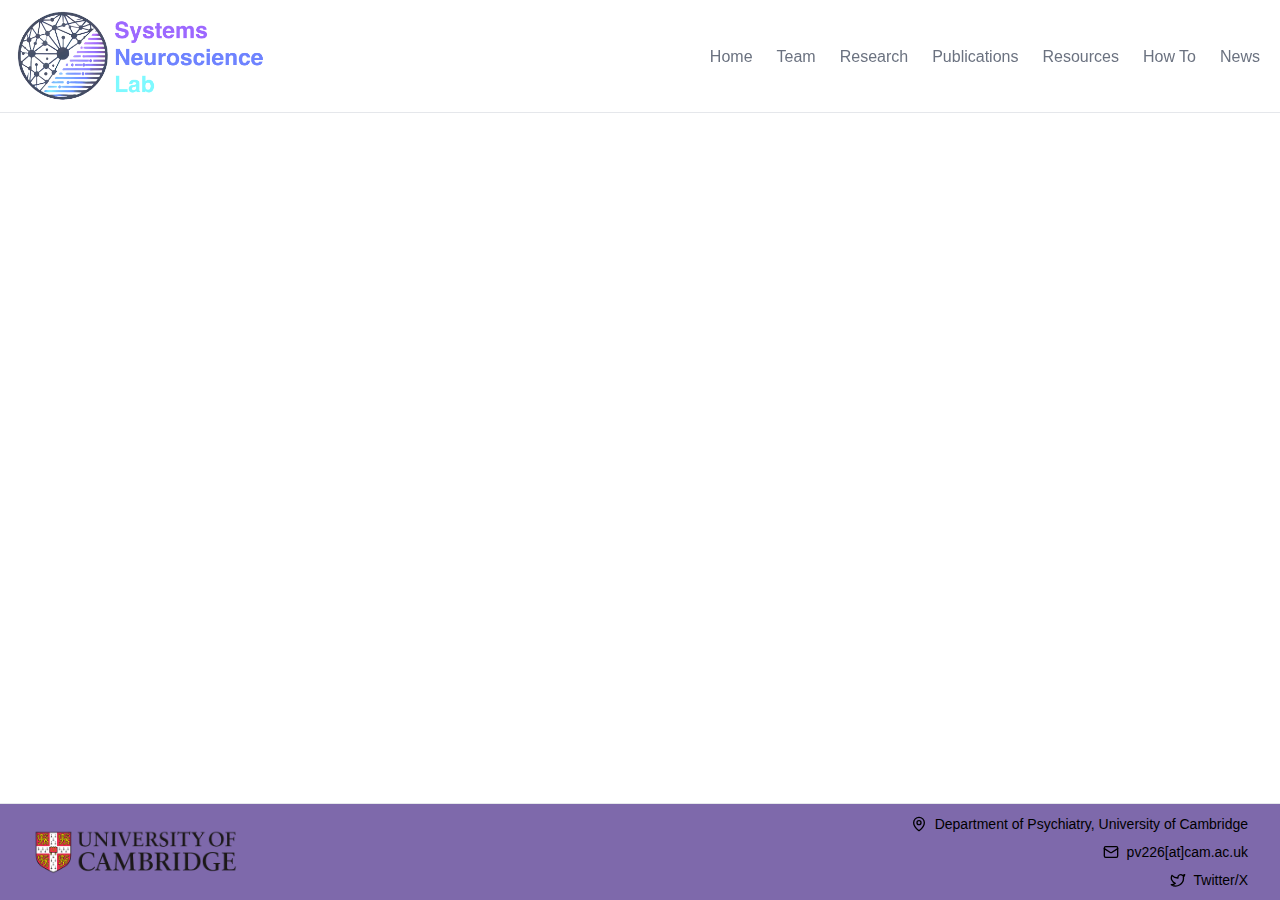
<file: index.html>
<!DOCTYPE html>
<html lang="en">
  <head>
    <meta charset="UTF-8" />
    <meta name="viewport" content="width=device-width, initial-scale=1.0" />
    <title>Systems Neuroscience Lab - University of Cambridge</title>
    <meta name="description" content="We are an interdisciplinary research group at the University of Cambridge, investigating structure-function relationships in the brain in health and disease." />
    <meta name="author" content="Systems Neuroscience Lab" />
    
    <!-- Open Graph / Social Media Meta Tags -->
    <meta property="og:title" content="Systems Neuroscience Lab - University of Cambridge" />
    <meta property="og:description" content="We are an interdisciplinary research group at the University of Cambridge, investigating structure-function relationships in the brain in health and disease." />
    <meta property="og:image" content="/lovable-uploads/b866f816-e532-425a-92c9-a9a96640aab8.png" />
    <meta property="og:type" content="website" />
    <script type="module" crossorigin src="/assets/index-CUlAh0xS.js"></script>
    <link rel="stylesheet" crossorigin href="/assets/index-Clm9TTF5.css">
  </head>

  <body>
    <div id="root"></div>
    <script src="https://cdn.gpteng.co/gptengineer.js" type="module"></script>
  </body>
</html>
</file>
<file: assets/index-Clm9TTF5.css>
*,:before,:after{--tw-border-spacing-x: 0;--tw-border-spacing-y: 0;--tw-translate-x: 0;--tw-translate-y: 0;--tw-rotate: 0;--tw-skew-x: 0;--tw-skew-y: 0;--tw-scale-x: 1;--tw-scale-y: 1;--tw-pan-x: ;--tw-pan-y: ;--tw-pinch-zoom: ;--tw-scroll-snap-strictness: proximity;--tw-gradient-from-position: ;--tw-gradient-via-position: ;--tw-gradient-to-position: ;--tw-ordinal: ;--tw-slashed-zero: ;--tw-numeric-figure: ;--tw-numeric-spacing: ;--tw-numeric-fraction: ;--tw-ring-inset: ;--tw-ring-offset-width: 0px;--tw-ring-offset-color: #fff;--tw-ring-color: rgb(59 130 246 / .5);--tw-ring-offset-shadow: 0 0 #0000;--tw-ring-shadow: 0 0 #0000;--tw-shadow: 0 0 #0000;--tw-shadow-colored: 0 0 #0000;--tw-blur: ;--tw-brightness: ;--tw-contrast: ;--tw-grayscale: ;--tw-hue-rotate: ;--tw-invert: ;--tw-saturate: ;--tw-sepia: ;--tw-drop-shadow: ;--tw-backdrop-blur: ;--tw-backdrop-brightness: ;--tw-backdrop-contrast: ;--tw-backdrop-grayscale: ;--tw-backdrop-hue-rotate: ;--tw-backdrop-invert: ;--tw-backdrop-opacity: ;--tw-backdrop-saturate: ;--tw-backdrop-sepia: ;--tw-contain-size: ;--tw-contain-layout: ;--tw-contain-paint: ;--tw-contain-style: }::backdrop{--tw-border-spacing-x: 0;--tw-border-spacing-y: 0;--tw-translate-x: 0;--tw-translate-y: 0;--tw-rotate: 0;--tw-skew-x: 0;--tw-skew-y: 0;--tw-scale-x: 1;--tw-scale-y: 1;--tw-pan-x: ;--tw-pan-y: ;--tw-pinch-zoom: ;--tw-scroll-snap-strictness: proximity;--tw-gradient-from-position: ;--tw-gradient-via-position: ;--tw-gradient-to-position: ;--tw-ordinal: ;--tw-slashed-zero: ;--tw-numeric-figure: ;--tw-numeric-spacing: ;--tw-numeric-fraction: ;--tw-ring-inset: ;--tw-ring-offset-width: 0px;--tw-ring-offset-color: #fff;--tw-ring-color: rgb(59 130 246 / .5);--tw-ring-offset-shadow: 0 0 #0000;--tw-ring-shadow: 0 0 #0000;--tw-shadow: 0 0 #0000;--tw-shadow-colored: 0 0 #0000;--tw-blur: ;--tw-brightness: ;--tw-contrast: ;--tw-grayscale: ;--tw-hue-rotate: ;--tw-invert: ;--tw-saturate: ;--tw-sepia: ;--tw-drop-shadow: ;--tw-backdrop-blur: ;--tw-backdrop-brightness: ;--tw-backdrop-contrast: ;--tw-backdrop-grayscale: ;--tw-backdrop-hue-rotate: ;--tw-backdrop-invert: ;--tw-backdrop-opacity: ;--tw-backdrop-saturate: ;--tw-backdrop-sepia: ;--tw-contain-size: ;--tw-contain-layout: ;--tw-contain-paint: ;--tw-contain-style: }*,:before,:after{box-sizing:border-box;border-width:0;border-style:solid;border-color:#e5e7eb}:before,:after{--tw-content: ""}html,:host{line-height:1.5;-webkit-text-size-adjust:100%;-moz-tab-size:4;-o-tab-size:4;tab-size:4;font-family:Inter,sans-serif;font-feature-settings:normal;font-variation-settings:normal;-webkit-tap-highlight-color:transparent}body{margin:0;line-height:inherit}hr{height:0;color:inherit;border-top-width:1px}abbr:where([title]){-webkit-text-decoration:underline dotted;text-decoration:underline dotted}h1,h2,h3,h4,h5,h6{font-size:inherit;font-weight:inherit}a{color:inherit;text-decoration:inherit}b,strong{font-weight:bolder}code,kbd,samp,pre{font-family:ui-monospace,SFMono-Regular,Menlo,Monaco,Consolas,Liberation Mono,Courier New,monospace;font-feature-settings:normal;font-variation-settings:normal;font-size:1em}small{font-size:80%}sub,sup{font-size:75%;line-height:0;position:relative;vertical-align:baseline}sub{bottom:-.25em}sup{top:-.5em}table{text-indent:0;border-color:inherit;border-collapse:collapse}button,input,optgroup,select,textarea{font-family:inherit;font-feature-settings:inherit;font-variation-settings:inherit;font-size:100%;font-weight:inherit;line-height:inherit;letter-spacing:inherit;color:inherit;margin:0;padding:0}button,select{text-transform:none}button,input:where([type=button]),input:where([type=reset]),input:where([type=submit]){-webkit-appearance:button;background-color:transparent;background-image:none}:-moz-focusring{outline:auto}:-moz-ui-invalid{box-shadow:none}progress{vertical-align:baseline}::-webkit-inner-spin-button,::-webkit-outer-spin-button{height:auto}[type=search]{-webkit-appearance:textfield;outline-offset:-2px}::-webkit-search-decoration{-webkit-appearance:none}::-webkit-file-upload-button{-webkit-appearance:button;font:inherit}summary{display:list-item}blockquote,dl,dd,h1,h2,h3,h4,h5,h6,hr,figure,p,pre{margin:0}fieldset{margin:0;padding:0}legend{padding:0}ol,ul,menu{list-style:none;margin:0;padding:0}dialog{padding:0}textarea{resize:vertical}input::-moz-placeholder,textarea::-moz-placeholder{opacity:1;color:#9ca3af}input::placeholder,textarea::placeholder{opacity:1;color:#9ca3af}button,[role=button]{cursor:pointer}:disabled{cursor:default}img,svg,video,canvas,audio,iframe,embed,object{display:block;vertical-align:middle}img,video{max-width:100%;height:auto}[hidden]:where(:not([hidden=until-found])){display:none}:root{--background: 0 0% 100%;--foreground: 222.2 84% 4.9%;--card: 0 0% 100%;--card-foreground: 222.2 84% 4.9%;--popover: 0 0% 100%;--popover-foreground: 222.2 84% 4.9%;--primary: 222.2 47.4% 11.2%;--primary-foreground: 210 40% 98%;--secondary: 210 40% 96.1%;--secondary-foreground: 222.2 47.4% 11.2%;--muted: 210 40% 96.1%;--muted-foreground: 215.4 16.3% 46.9%;--accent: 210 40% 96.1%;--accent-foreground: 222.2 47.4% 11.2%;--destructive: 0 84.2% 60.2%;--destructive-foreground: 210 40% 98%;--border: 214.3 31.8% 91.4%;--input: 214.3 31.8% 91.4%;--ring: 222.2 84% 4.9%;--radius: .5rem;--sidebar-background: 0 0% 98%;--sidebar-foreground: 240 5.3% 26.1%;--sidebar-primary: 240 5.9% 10%;--sidebar-primary-foreground: 0 0% 98%;--sidebar-accent: 240 4.8% 95.9%;--sidebar-accent-foreground: 240 5.9% 10%;--sidebar-border: 220 13% 91%;--sidebar-ring: 217.2 91.2% 59.8%}.dark{--background: 222.2 84% 4.9%;--foreground: 210 40% 98%;--card: 222.2 84% 4.9%;--card-foreground: 210 40% 98%;--popover: 222.2 84% 4.9%;--popover-foreground: 210 40% 98%;--primary: 210 40% 98%;--primary-foreground: 222.2 47.4% 11.2%;--secondary: 217.2 32.6% 17.5%;--secondary-foreground: 210 40% 98%;--muted: 217.2 32.6% 17.5%;--muted-foreground: 215 20.2% 65.1%;--accent: 217.2 32.6% 17.5%;--accent-foreground: 210 40% 98%;--destructive: 0 62.8% 30.6%;--destructive-foreground: 210 40% 98%;--border: 217.2 32.6% 17.5%;--input: 217.2 32.6% 17.5%;--ring: 212.7 26.8% 83.9%;--sidebar-background: 240 5.9% 10%;--sidebar-foreground: 240 4.8% 95.9%;--sidebar-primary: 224.3 76.3% 48%;--sidebar-primary-foreground: 0 0% 100%;--sidebar-accent: 240 3.7% 15.9%;--sidebar-accent-foreground: 240 4.8% 95.9%;--sidebar-border: 240 3.7% 15.9%;--sidebar-ring: 217.2 91.2% 59.8%}*{border-color:hsl(var(--border))}body{background-color:hsl(var(--background));color:hsl(var(--foreground))}.container{width:100%;margin-right:auto;margin-left:auto;padding-right:2rem;padding-left:2rem}@media (min-width: 1400px){.container{max-width:1400px}}.sr-only{position:absolute;width:1px;height:1px;padding:0;margin:-1px;overflow:hidden;clip:rect(0,0,0,0);white-space:nowrap;border-width:0}.pointer-events-none{pointer-events:none}.pointer-events-auto{pointer-events:auto}.visible{visibility:visible}.invisible{visibility:hidden}.fixed{position:fixed}.absolute{position:absolute}.relative{position:relative}.sticky{position:sticky}.inset-0{top:0;right:0;bottom:0;left:0}.inset-x-0{left:0;right:0}.inset-y-0{top:0;bottom:0}.-bottom-12{bottom:-3rem}.-left-12{left:-3rem}.-right-12{right:-3rem}.-top-12{top:-3rem}.bottom-0{bottom:0}.left-0{left:0}.left-1{left:.25rem}.left-1\/2{left:50%}.left-2{left:.5rem}.left-\[50\%\]{left:50%}.right-0{right:0}.right-1{right:.25rem}.right-2{right:.5rem}.right-3{right:.75rem}.right-4{right:1rem}.top-0{top:0}.top-1\.5{top:.375rem}.top-1\/2{top:50%}.top-2{top:.5rem}.top-3\.5{top:.875rem}.top-4{top:1rem}.top-\[1px\]{top:1px}.top-\[50\%\]{top:50%}.top-\[60\%\]{top:60%}.top-full{top:100%}.z-10{z-index:10}.z-20{z-index:20}.z-50{z-index:50}.z-\[100\]{z-index:100}.z-\[1\]{z-index:1}.-mx-1{margin-left:-.25rem;margin-right:-.25rem}.mx-2{margin-left:.5rem;margin-right:.5rem}.mx-3\.5{margin-left:.875rem;margin-right:.875rem}.mx-auto{margin-left:auto;margin-right:auto}.my-0\.5{margin-top:.125rem;margin-bottom:.125rem}.my-1{margin-top:.25rem;margin-bottom:.25rem}.-ml-4{margin-left:-1rem}.-mt-4{margin-top:-1rem}.mb-1{margin-bottom:.25rem}.mb-12{margin-bottom:3rem}.mb-2{margin-bottom:.5rem}.mb-4{margin-bottom:1rem}.mb-6{margin-bottom:1.5rem}.mb-8{margin-bottom:2rem}.ml-1{margin-left:.25rem}.ml-4{margin-left:1rem}.ml-5{margin-left:1.25rem}.ml-6{margin-left:1.5rem}.ml-auto{margin-left:auto}.mr-2{margin-right:.5rem}.mt-1\.5{margin-top:.375rem}.mt-12{margin-top:3rem}.mt-16{margin-top:4rem}.mt-2{margin-top:.5rem}.mt-24{margin-top:6rem}.mt-4{margin-top:1rem}.mt-6{margin-top:1.5rem}.mt-8{margin-top:2rem}.mt-auto{margin-top:auto}.block{display:block}.flex{display:flex}.inline-flex{display:inline-flex}.table{display:table}.grid{display:grid}.hidden{display:none}.aspect-square{aspect-ratio:1 / 1}.aspect-video{aspect-ratio:16 / 9}.size-4{width:1rem;height:1rem}.h-1\.5{height:.375rem}.h-10{height:2.5rem}.h-11{height:2.75rem}.h-12{height:3rem}.h-16{height:4rem}.h-2{height:.5rem}.h-2\.5{height:.625rem}.h-24{height:6rem}.h-3{height:.75rem}.h-3\.5{height:.875rem}.h-32{height:8rem}.h-4{height:1rem}.h-5{height:1.25rem}.h-6{height:1.5rem}.h-7{height:1.75rem}.h-8{height:2rem}.h-9{height:2.25rem}.h-\[180px\]{height:180px}.h-\[1px\]{height:1px}.h-\[400px\]{height:400px}.h-\[75vh\]{height:75vh}.h-\[var\(--radix-navigation-menu-viewport-height\)\]{height:var(--radix-navigation-menu-viewport-height)}.h-\[var\(--radix-select-trigger-height\)\]{height:var(--radix-select-trigger-height)}.h-auto{height:auto}.h-full{height:100%}.h-px{height:1px}.h-svh{height:100svh}.max-h-96{max-height:24rem}.max-h-\[300px\]{max-height:300px}.max-h-\[75vh\]{max-height:75vh}.max-h-\[90vh\]{max-height:90vh}.max-h-screen{max-height:100vh}.min-h-0{min-height:0px}.min-h-\[80px\]{min-height:80px}.min-h-screen{min-height:100vh}.min-h-svh{min-height:100svh}.w-0{width:0px}.w-1{width:.25rem}.w-10{width:2.5rem}.w-11{width:2.75rem}.w-2{width:.5rem}.w-2\.5{width:.625rem}.w-24{width:6rem}.w-3{width:.75rem}.w-3\.5{width:.875rem}.w-3\/4{width:75%}.w-32{width:8rem}.w-4{width:1rem}.w-5{width:1.25rem}.w-6{width:1.5rem}.w-64{width:16rem}.w-7{width:1.75rem}.w-72{width:18rem}.w-8{width:2rem}.w-9{width:2.25rem}.w-\[--sidebar-width\]{width:var(--sidebar-width)}.w-\[100px\]{width:100px}.w-\[180px\]{width:180px}.w-\[1px\]{width:1px}.w-auto{width:auto}.w-full{width:100%}.w-max{width:-moz-max-content;width:max-content}.w-px{width:1px}.min-w-0{min-width:0px}.min-w-5{min-width:1.25rem}.min-w-\[12rem\]{min-width:12rem}.min-w-\[8rem\]{min-width:8rem}.min-w-\[var\(--radix-select-trigger-width\)\]{min-width:var(--radix-select-trigger-width)}.max-w-2xl{max-width:42rem}.max-w-7xl{max-width:80rem}.max-w-\[--skeleton-width\]{max-width:var(--skeleton-width)}.max-w-\[250px\]{max-width:250px}.max-w-lg{max-width:32rem}.max-w-max{max-width:-moz-max-content;max-width:max-content}.flex-1{flex:1 1 0%}.flex-shrink-0,.shrink-0{flex-shrink:0}.flex-grow,.grow{flex-grow:1}.grow-0{flex-grow:0}.basis-full{flex-basis:100%}.caption-bottom{caption-side:bottom}.border-collapse{border-collapse:collapse}.-translate-x-1\/2{--tw-translate-x: -50%;transform:translate(var(--tw-translate-x),var(--tw-translate-y)) rotate(var(--tw-rotate)) skew(var(--tw-skew-x)) skewY(var(--tw-skew-y)) scaleX(var(--tw-scale-x)) scaleY(var(--tw-scale-y))}.-translate-x-px{--tw-translate-x: -1px;transform:translate(var(--tw-translate-x),var(--tw-translate-y)) rotate(var(--tw-rotate)) skew(var(--tw-skew-x)) skewY(var(--tw-skew-y)) scaleX(var(--tw-scale-x)) scaleY(var(--tw-scale-y))}.-translate-y-1\/2{--tw-translate-y: -50%;transform:translate(var(--tw-translate-x),var(--tw-translate-y)) rotate(var(--tw-rotate)) skew(var(--tw-skew-x)) skewY(var(--tw-skew-y)) scaleX(var(--tw-scale-x)) scaleY(var(--tw-scale-y))}.-translate-y-8{--tw-translate-y: -2rem;transform:translate(var(--tw-translate-x),var(--tw-translate-y)) rotate(var(--tw-rotate)) skew(var(--tw-skew-x)) skewY(var(--tw-skew-y)) scaleX(var(--tw-scale-x)) scaleY(var(--tw-scale-y))}.translate-x-\[-50\%\]{--tw-translate-x: -50%;transform:translate(var(--tw-translate-x),var(--tw-translate-y)) rotate(var(--tw-rotate)) skew(var(--tw-skew-x)) skewY(var(--tw-skew-y)) scaleX(var(--tw-scale-x)) scaleY(var(--tw-scale-y))}.translate-x-px{--tw-translate-x: 1px;transform:translate(var(--tw-translate-x),var(--tw-translate-y)) rotate(var(--tw-rotate)) skew(var(--tw-skew-x)) skewY(var(--tw-skew-y)) scaleX(var(--tw-scale-x)) scaleY(var(--tw-scale-y))}.translate-y-\[-50\%\]{--tw-translate-y: -50%;transform:translate(var(--tw-translate-x),var(--tw-translate-y)) rotate(var(--tw-rotate)) skew(var(--tw-skew-x)) skewY(var(--tw-skew-y)) scaleX(var(--tw-scale-x)) scaleY(var(--tw-scale-y))}.rotate-45{--tw-rotate: 45deg;transform:translate(var(--tw-translate-x),var(--tw-translate-y)) rotate(var(--tw-rotate)) skew(var(--tw-skew-x)) skewY(var(--tw-skew-y)) scaleX(var(--tw-scale-x)) scaleY(var(--tw-scale-y))}.rotate-90{--tw-rotate: 90deg;transform:translate(var(--tw-translate-x),var(--tw-translate-y)) rotate(var(--tw-rotate)) skew(var(--tw-skew-x)) skewY(var(--tw-skew-y)) scaleX(var(--tw-scale-x)) scaleY(var(--tw-scale-y))}.scale-105{--tw-scale-x: 1.05;--tw-scale-y: 1.05;transform:translate(var(--tw-translate-x),var(--tw-translate-y)) rotate(var(--tw-rotate)) skew(var(--tw-skew-x)) skewY(var(--tw-skew-y)) scaleX(var(--tw-scale-x)) scaleY(var(--tw-scale-y))}.scale-\[1\.45\]{--tw-scale-x: 1.45;--tw-scale-y: 1.45;transform:translate(var(--tw-translate-x),var(--tw-translate-y)) rotate(var(--tw-rotate)) skew(var(--tw-skew-x)) skewY(var(--tw-skew-y)) scaleX(var(--tw-scale-x)) scaleY(var(--tw-scale-y))}.scale-\[1\.6\]{--tw-scale-x: 1.6;--tw-scale-y: 1.6;transform:translate(var(--tw-translate-x),var(--tw-translate-y)) rotate(var(--tw-rotate)) skew(var(--tw-skew-x)) skewY(var(--tw-skew-y)) scaleX(var(--tw-scale-x)) scaleY(var(--tw-scale-y))}.transform{transform:translate(var(--tw-translate-x),var(--tw-translate-y)) rotate(var(--tw-rotate)) skew(var(--tw-skew-x)) skewY(var(--tw-skew-y)) scaleX(var(--tw-scale-x)) scaleY(var(--tw-scale-y))}@keyframes pulse{50%{opacity:.5}}.animate-pulse{animation:pulse 2s cubic-bezier(.4,0,.6,1) infinite}.cursor-default{cursor:default}.cursor-pointer{cursor:pointer}.touch-none{touch-action:none}.select-none{-webkit-user-select:none;-moz-user-select:none;user-select:none}.list-inside{list-style-position:inside}.list-disc{list-style-type:disc}.list-none{list-style-type:none}.grid-cols-1{grid-template-columns:repeat(1,minmax(0,1fr))}.flex-row{flex-direction:row}.flex-col{flex-direction:column}.flex-col-reverse{flex-direction:column-reverse}.flex-wrap{flex-wrap:wrap}.items-start{align-items:flex-start}.items-end{align-items:flex-end}.items-center{align-items:center}.items-stretch{align-items:stretch}.justify-end{justify-content:flex-end}.justify-center{justify-content:center}.justify-between{justify-content:space-between}.gap-1{gap:.25rem}.gap-1\.5{gap:.375rem}.gap-12{gap:3rem}.gap-2{gap:.5rem}.gap-4{gap:1rem}.gap-8{gap:2rem}.space-x-1>:not([hidden])~:not([hidden]){--tw-space-x-reverse: 0;margin-right:calc(.25rem * var(--tw-space-x-reverse));margin-left:calc(.25rem * calc(1 - var(--tw-space-x-reverse)))}.space-x-4>:not([hidden])~:not([hidden]){--tw-space-x-reverse: 0;margin-right:calc(1rem * var(--tw-space-x-reverse));margin-left:calc(1rem * calc(1 - var(--tw-space-x-reverse)))}.space-y-1>:not([hidden])~:not([hidden]){--tw-space-y-reverse: 0;margin-top:calc(.25rem * calc(1 - var(--tw-space-y-reverse)));margin-bottom:calc(.25rem * var(--tw-space-y-reverse))}.space-y-1\.5>:not([hidden])~:not([hidden]){--tw-space-y-reverse: 0;margin-top:calc(.375rem * calc(1 - var(--tw-space-y-reverse)));margin-bottom:calc(.375rem * var(--tw-space-y-reverse))}.space-y-12>:not([hidden])~:not([hidden]){--tw-space-y-reverse: 0;margin-top:calc(3rem * calc(1 - var(--tw-space-y-reverse)));margin-bottom:calc(3rem * var(--tw-space-y-reverse))}.space-y-2>:not([hidden])~:not([hidden]){--tw-space-y-reverse: 0;margin-top:calc(.5rem * calc(1 - var(--tw-space-y-reverse)));margin-bottom:calc(.5rem * var(--tw-space-y-reverse))}.space-y-4>:not([hidden])~:not([hidden]){--tw-space-y-reverse: 0;margin-top:calc(1rem * calc(1 - var(--tw-space-y-reverse)));margin-bottom:calc(1rem * var(--tw-space-y-reverse))}.space-y-6>:not([hidden])~:not([hidden]){--tw-space-y-reverse: 0;margin-top:calc(1.5rem * calc(1 - var(--tw-space-y-reverse)));margin-bottom:calc(1.5rem * var(--tw-space-y-reverse))}.overflow-auto{overflow:auto}.overflow-hidden{overflow:hidden}.overflow-y-auto{overflow-y:auto}.overflow-x-hidden{overflow-x:hidden}.whitespace-nowrap{white-space:nowrap}.whitespace-pre-wrap{white-space:pre-wrap}.break-words{overflow-wrap:break-word}.rounded-\[2px\]{border-radius:2px}.rounded-\[inherit\]{border-radius:inherit}.rounded-full{border-radius:9999px}.rounded-lg{border-radius:.5rem}.rounded-md{border-radius:.375rem}.rounded-sm{border-radius:.125rem}.rounded-t-\[10px\]{border-top-left-radius:10px;border-top-right-radius:10px}.rounded-tl-sm{border-top-left-radius:.125rem}.border{border-width:1px}.border-2{border-width:2px}.border-\[1\.5px\]{border-width:1.5px}.border-y{border-top-width:1px;border-bottom-width:1px}.border-b{border-bottom-width:1px}.border-b-2{border-bottom-width:2px}.border-l{border-left-width:1px}.border-r{border-right-width:1px}.border-t{border-top-width:1px}.border-dashed{border-style:dashed}.border-\[--color-border\]{border-color:var(--color-border)}.border-border\/50{border-color:hsl(var(--border) / .5)}.border-gray-200{--tw-border-opacity: 1;border-color:rgb(229 231 235 / var(--tw-border-opacity))}.border-gray-200\/50{border-color:#e5e7eb80}.border-input{border-color:hsl(var(--input))}.border-primary{--tw-border-opacity: 1;border-color:rgb(138 111 230 / var(--tw-border-opacity))}.border-transparent{border-color:transparent}.border-l-transparent{border-left-color:transparent}.border-t-transparent{border-top-color:transparent}.bg-\[\#7E69AB\]{--tw-bg-opacity: 1;background-color:rgb(126 105 171 / var(--tw-bg-opacity))}.bg-\[--color-bg\]{background-color:var(--color-bg)}.bg-accent{--tw-bg-opacity: 1;background-color:rgb(0 255 255 / var(--tw-bg-opacity))}.bg-background{background-color:hsl(var(--background))}.bg-black\/80{background-color:#000c}.bg-border{background-color:hsl(var(--border))}.bg-foreground{background-color:hsl(var(--foreground))}.bg-primary{--tw-bg-opacity: 1;background-color:rgb(138 111 230 / var(--tw-bg-opacity))}.bg-primary\/10{background-color:#8a6fe61a}.bg-secondary{--tw-bg-opacity: 1;background-color:rgb(65 105 225 / var(--tw-bg-opacity))}.bg-transparent{background-color:transparent}.bg-white{--tw-bg-opacity: 1;background-color:rgb(255 255 255 / var(--tw-bg-opacity))}.bg-white\/95{background-color:#fffffff2}.fill-current{fill:currentColor}.object-contain{-o-object-fit:contain;object-fit:contain}.object-cover{-o-object-fit:cover;object-fit:cover}.object-top{-o-object-position:top;object-position:top}.p-0{padding:0}.p-1{padding:.25rem}.p-2{padding:.5rem}.p-3{padding:.75rem}.p-4{padding:1rem}.p-6{padding:1.5rem}.p-\[1px\]{padding:1px}.px-1{padding-left:.25rem;padding-right:.25rem}.px-2{padding-left:.5rem;padding-right:.5rem}.px-2\.5{padding-left:.625rem;padding-right:.625rem}.px-3{padding-left:.75rem;padding-right:.75rem}.px-4{padding-left:1rem;padding-right:1rem}.px-5{padding-left:1.25rem;padding-right:1.25rem}.px-8{padding-left:2rem;padding-right:2rem}.py-0\.5{padding-top:.125rem;padding-bottom:.125rem}.py-1{padding-top:.25rem;padding-bottom:.25rem}.py-1\.5{padding-top:.375rem;padding-bottom:.375rem}.py-12{padding-top:3rem;padding-bottom:3rem}.py-2{padding-top:.5rem;padding-bottom:.5rem}.py-3{padding-top:.75rem;padding-bottom:.75rem}.py-4{padding-top:1rem;padding-bottom:1rem}.py-6{padding-top:1.5rem;padding-bottom:1.5rem}.pb-3{padding-bottom:.75rem}.pb-4{padding-bottom:1rem}.pb-6{padding-bottom:1.5rem}.pl-2\.5{padding-left:.625rem}.pl-4{padding-left:1rem}.pl-6{padding-left:1.5rem}.pl-8{padding-left:2rem}.pr-2{padding-right:.5rem}.pr-2\.5{padding-right:.625rem}.pr-4{padding-right:1rem}.pr-8{padding-right:2rem}.pt-0{padding-top:0}.pt-1{padding-top:.25rem}.pt-10{padding-top:2.5rem}.pt-3{padding-top:.75rem}.pt-4{padding-top:1rem}.text-left{text-align:left}.text-center{text-align:center}.text-justify{text-align:justify}.align-middle{vertical-align:middle}.font-mono{font-family:ui-monospace,SFMono-Regular,Menlo,Monaco,Consolas,Liberation Mono,Courier New,monospace}.text-2xl{font-size:1.5rem;line-height:2rem}.text-\[0\.8rem\]{font-size:.8rem}.text-base{font-size:1rem;line-height:1.5rem}.text-lg{font-size:1.125rem;line-height:1.75rem}.text-sm{font-size:.875rem;line-height:1.25rem}.text-xl{font-size:1.25rem;line-height:1.75rem}.text-xs{font-size:.75rem;line-height:1rem}.font-bold{font-weight:700}.font-medium{font-weight:500}.font-normal{font-weight:400}.font-semibold{font-weight:600}.italic{font-style:italic}.tabular-nums{--tw-numeric-spacing: tabular-nums;font-variant-numeric:var(--tw-ordinal) var(--tw-slashed-zero) var(--tw-numeric-figure) var(--tw-numeric-spacing) var(--tw-numeric-fraction)}.leading-none{line-height:1}.tracking-tight{letter-spacing:-.025em}.tracking-widest{letter-spacing:.1em}.text-black{--tw-text-opacity: 1;color:rgb(0 0 0 / var(--tw-text-opacity))}.text-current{color:currentColor}.text-foreground{color:hsl(var(--foreground))}.text-foreground\/50{color:hsl(var(--foreground) / .5)}.text-gray-400{--tw-text-opacity: 1;color:rgb(156 163 175 / var(--tw-text-opacity))}.text-gray-500{--tw-text-opacity: 1;color:rgb(107 114 128 / var(--tw-text-opacity))}.text-gray-600{--tw-text-opacity: 1;color:rgb(75 85 99 / var(--tw-text-opacity))}.text-gray-700{--tw-text-opacity: 1;color:rgb(55 65 81 / var(--tw-text-opacity))}.text-gray-800{--tw-text-opacity: 1;color:rgb(31 41 55 / var(--tw-text-opacity))}.text-gray-900{--tw-text-opacity: 1;color:rgb(17 24 39 / var(--tw-text-opacity))}.text-primary{--tw-text-opacity: 1;color:rgb(138 111 230 / var(--tw-text-opacity))}.underline{text-decoration-line:underline}.underline-offset-4{text-underline-offset:4px}.opacity-0{opacity:0}.opacity-50{opacity:.5}.opacity-60{opacity:.6}.opacity-70{opacity:.7}.opacity-90{opacity:.9}.shadow-\[0_0_0_1px_hsl\(var\(--sidebar-border\)\)\]{--tw-shadow: 0 0 0 1px hsl(var(--sidebar-border));--tw-shadow-colored: 0 0 0 1px var(--tw-shadow-color);box-shadow:var(--tw-ring-offset-shadow, 0 0 #0000),var(--tw-ring-shadow, 0 0 #0000),var(--tw-shadow)}.shadow-lg{--tw-shadow: 0 10px 15px -3px rgb(0 0 0 / .1), 0 4px 6px -4px rgb(0 0 0 / .1);--tw-shadow-colored: 0 10px 15px -3px var(--tw-shadow-color), 0 4px 6px -4px var(--tw-shadow-color);box-shadow:var(--tw-ring-offset-shadow, 0 0 #0000),var(--tw-ring-shadow, 0 0 #0000),var(--tw-shadow)}.shadow-md{--tw-shadow: 0 4px 6px -1px rgb(0 0 0 / .1), 0 2px 4px -2px rgb(0 0 0 / .1);--tw-shadow-colored: 0 4px 6px -1px var(--tw-shadow-color), 0 2px 4px -2px var(--tw-shadow-color);box-shadow:var(--tw-ring-offset-shadow, 0 0 #0000),var(--tw-ring-shadow, 0 0 #0000),var(--tw-shadow)}.shadow-none{--tw-shadow: 0 0 #0000;--tw-shadow-colored: 0 0 #0000;box-shadow:var(--tw-ring-offset-shadow, 0 0 #0000),var(--tw-ring-shadow, 0 0 #0000),var(--tw-shadow)}.shadow-sm{--tw-shadow: 0 1px 2px 0 rgb(0 0 0 / .05);--tw-shadow-colored: 0 1px 2px 0 var(--tw-shadow-color);box-shadow:var(--tw-ring-offset-shadow, 0 0 #0000),var(--tw-ring-shadow, 0 0 #0000),var(--tw-shadow)}.shadow-xl{--tw-shadow: 0 20px 25px -5px rgb(0 0 0 / .1), 0 8px 10px -6px rgb(0 0 0 / .1);--tw-shadow-colored: 0 20px 25px -5px var(--tw-shadow-color), 0 8px 10px -6px var(--tw-shadow-color);box-shadow:var(--tw-ring-offset-shadow, 0 0 #0000),var(--tw-ring-shadow, 0 0 #0000),var(--tw-shadow)}.outline-none{outline:2px solid transparent;outline-offset:2px}.outline{outline-style:solid}.ring-0{--tw-ring-offset-shadow: var(--tw-ring-inset) 0 0 0 var(--tw-ring-offset-width) var(--tw-ring-offset-color);--tw-ring-shadow: var(--tw-ring-inset) 0 0 0 calc(0px + var(--tw-ring-offset-width)) var(--tw-ring-color);box-shadow:var(--tw-ring-offset-shadow),var(--tw-ring-shadow),var(--tw-shadow, 0 0 #0000)}.ring-2{--tw-ring-offset-shadow: var(--tw-ring-inset) 0 0 0 var(--tw-ring-offset-width) var(--tw-ring-offset-color);--tw-ring-shadow: var(--tw-ring-inset) 0 0 0 calc(2px + var(--tw-ring-offset-width)) var(--tw-ring-color);box-shadow:var(--tw-ring-offset-shadow),var(--tw-ring-shadow),var(--tw-shadow, 0 0 #0000)}.ring-ring{--tw-ring-color: hsl(var(--ring))}.ring-offset-background{--tw-ring-offset-color: hsl(var(--background))}.filter{filter:var(--tw-blur) var(--tw-brightness) var(--tw-contrast) var(--tw-grayscale) var(--tw-hue-rotate) var(--tw-invert) var(--tw-saturate) var(--tw-sepia) var(--tw-drop-shadow)}.backdrop-blur-sm{--tw-backdrop-blur: blur(4px);-webkit-backdrop-filter:var(--tw-backdrop-blur) var(--tw-backdrop-brightness) var(--tw-backdrop-contrast) var(--tw-backdrop-grayscale) var(--tw-backdrop-hue-rotate) var(--tw-backdrop-invert) var(--tw-backdrop-opacity) var(--tw-backdrop-saturate) var(--tw-backdrop-sepia);backdrop-filter:var(--tw-backdrop-blur) var(--tw-backdrop-brightness) var(--tw-backdrop-contrast) var(--tw-backdrop-grayscale) var(--tw-backdrop-hue-rotate) var(--tw-backdrop-invert) var(--tw-backdrop-opacity) var(--tw-backdrop-saturate) var(--tw-backdrop-sepia)}.transition{transition-property:color,background-color,border-color,text-decoration-color,fill,stroke,opacity,box-shadow,transform,filter,-webkit-backdrop-filter;transition-property:color,background-color,border-color,text-decoration-color,fill,stroke,opacity,box-shadow,transform,filter,backdrop-filter;transition-property:color,background-color,border-color,text-decoration-color,fill,stroke,opacity,box-shadow,transform,filter,backdrop-filter,-webkit-backdrop-filter;transition-timing-function:cubic-bezier(.4,0,.2,1);transition-duration:.15s}.transition-\[left\,right\,width\]{transition-property:left,right,width;transition-timing-function:cubic-bezier(.4,0,.2,1);transition-duration:.15s}.transition-\[margin\,opa\]{transition-property:margin,opa;transition-timing-function:cubic-bezier(.4,0,.2,1);transition-duration:.15s}.transition-\[width\,height\,padding\]{transition-property:width,height,padding;transition-timing-function:cubic-bezier(.4,0,.2,1);transition-duration:.15s}.transition-\[width\]{transition-property:width;transition-timing-function:cubic-bezier(.4,0,.2,1);transition-duration:.15s}.transition-all{transition-property:all;transition-timing-function:cubic-bezier(.4,0,.2,1);transition-duration:.15s}.transition-colors{transition-property:color,background-color,border-color,text-decoration-color,fill,stroke;transition-timing-function:cubic-bezier(.4,0,.2,1);transition-duration:.15s}.transition-opacity{transition-property:opacity;transition-timing-function:cubic-bezier(.4,0,.2,1);transition-duration:.15s}.transition-shadow{transition-property:box-shadow;transition-timing-function:cubic-bezier(.4,0,.2,1);transition-duration:.15s}.transition-transform{transition-property:transform;transition-timing-function:cubic-bezier(.4,0,.2,1);transition-duration:.15s}.duration-1000{transition-duration:1s}.duration-200{transition-duration:.2s}.ease-in-out{transition-timing-function:cubic-bezier(.4,0,.2,1)}.ease-linear{transition-timing-function:linear}@keyframes enter{0%{opacity:var(--tw-enter-opacity, 1);transform:translate3d(var(--tw-enter-translate-x, 0),var(--tw-enter-translate-y, 0),0) scale3d(var(--tw-enter-scale, 1),var(--tw-enter-scale, 1),var(--tw-enter-scale, 1)) rotate(var(--tw-enter-rotate, 0))}}@keyframes exit{to{opacity:var(--tw-exit-opacity, 1);transform:translate3d(var(--tw-exit-translate-x, 0),var(--tw-exit-translate-y, 0),0) scale3d(var(--tw-exit-scale, 1),var(--tw-exit-scale, 1),var(--tw-exit-scale, 1)) rotate(var(--tw-exit-rotate, 0))}}.animate-in{animation-name:enter;animation-duration:.15s;--tw-enter-opacity: initial;--tw-enter-scale: initial;--tw-enter-rotate: initial;--tw-enter-translate-x: initial;--tw-enter-translate-y: initial}.fade-in-0{--tw-enter-opacity: 0}.fade-in-80{--tw-enter-opacity: .8}.zoom-in-95{--tw-enter-scale: .95}.duration-1000{animation-duration:1s}.duration-200{animation-duration:.2s}.ease-in-out{animation-timing-function:cubic-bezier(.4,0,.2,1)}.ease-linear{animation-timing-function:linear}.file\:border-0::file-selector-button{border-width:0px}.file\:bg-transparent::file-selector-button{background-color:transparent}.file\:text-sm::file-selector-button{font-size:.875rem;line-height:1.25rem}.file\:font-medium::file-selector-button{font-weight:500}.file\:text-foreground::file-selector-button{color:hsl(var(--foreground))}.after\:absolute:after{content:var(--tw-content);position:absolute}.after\:-inset-2:after{content:var(--tw-content);top:-.5rem;right:-.5rem;bottom:-.5rem;left:-.5rem}.after\:inset-y-0:after{content:var(--tw-content);top:0;bottom:0}.after\:left-1\/2:after{content:var(--tw-content);left:50%}.after\:w-1:after{content:var(--tw-content);width:.25rem}.after\:w-\[2px\]:after{content:var(--tw-content);width:2px}.after\:-translate-x-1\/2:after{content:var(--tw-content);--tw-translate-x: -50%;transform:translate(var(--tw-translate-x),var(--tw-translate-y)) rotate(var(--tw-rotate)) skew(var(--tw-skew-x)) skewY(var(--tw-skew-y)) scaleX(var(--tw-scale-x)) scaleY(var(--tw-scale-y))}.first\:rounded-l-md:first-child{border-top-left-radius:.375rem;border-bottom-left-radius:.375rem}.first\:border-l:first-child{border-left-width:1px}.last\:rounded-r-md:last-child{border-top-right-radius:.375rem;border-bottom-right-radius:.375rem}.last\:border-b-0:last-child{border-bottom-width:0px}.focus-within\:relative:focus-within{position:relative}.focus-within\:z-20:focus-within{z-index:20}.hover\:border-gray-300:hover{--tw-border-opacity: 1;border-color:rgb(209 213 219 / var(--tw-border-opacity))}.hover\:bg-accent:hover{--tw-bg-opacity: 1;background-color:rgb(0 255 255 / var(--tw-bg-opacity))}.hover\:bg-gray-100:hover{--tw-bg-opacity: 1;background-color:rgb(243 244 246 / var(--tw-bg-opacity))}.hover\:bg-gray-100\/80:hover{background-color:#f3f4f6cc}.hover\:bg-primary:hover{--tw-bg-opacity: 1;background-color:rgb(138 111 230 / var(--tw-bg-opacity))}.hover\:bg-primary\/80:hover{background-color:#8a6fe6cc}.hover\:bg-primary\/90:hover{background-color:#8a6fe6e6}.hover\:bg-secondary:hover{--tw-bg-opacity: 1;background-color:rgb(65 105 225 / var(--tw-bg-opacity))}.hover\:bg-secondary\/80:hover{background-color:#4169e1cc}.hover\:text-foreground:hover{color:hsl(var(--foreground))}.hover\:text-gray-500:hover{--tw-text-opacity: 1;color:rgb(107 114 128 / var(--tw-text-opacity))}.hover\:text-gray-700:hover{--tw-text-opacity: 1;color:rgb(55 65 81 / var(--tw-text-opacity))}.hover\:text-gray-900:hover{--tw-text-opacity: 1;color:rgb(17 24 39 / var(--tw-text-opacity))}.hover\:text-primary\/80:hover{color:#8a6fe6cc}.hover\:text-secondary:hover{--tw-text-opacity: 1;color:rgb(65 105 225 / var(--tw-text-opacity))}.hover\:underline:hover{text-decoration-line:underline}.hover\:opacity-100:hover{opacity:1}.hover\:shadow-\[0_0_0_1px_hsl\(var\(--sidebar-accent\)\)\]:hover{--tw-shadow: 0 0 0 1px hsl(var(--sidebar-accent));--tw-shadow-colored: 0 0 0 1px var(--tw-shadow-color);box-shadow:var(--tw-ring-offset-shadow, 0 0 #0000),var(--tw-ring-shadow, 0 0 #0000),var(--tw-shadow)}.hover\:shadow-lg:hover{--tw-shadow: 0 10px 15px -3px rgb(0 0 0 / .1), 0 4px 6px -4px rgb(0 0 0 / .1);--tw-shadow-colored: 0 10px 15px -3px var(--tw-shadow-color), 0 4px 6px -4px var(--tw-shadow-color);box-shadow:var(--tw-ring-offset-shadow, 0 0 #0000),var(--tw-ring-shadow, 0 0 #0000),var(--tw-shadow)}.focus\:bg-accent:focus{--tw-bg-opacity: 1;background-color:rgb(0 255 255 / var(--tw-bg-opacity))}.focus\:bg-primary:focus{--tw-bg-opacity: 1;background-color:rgb(138 111 230 / var(--tw-bg-opacity))}.focus\:opacity-100:focus{opacity:1}.focus\:outline-none:focus{outline:2px solid transparent;outline-offset:2px}.focus\:ring-2:focus{--tw-ring-offset-shadow: var(--tw-ring-inset) 0 0 0 var(--tw-ring-offset-width) var(--tw-ring-offset-color);--tw-ring-shadow: var(--tw-ring-inset) 0 0 0 calc(2px + var(--tw-ring-offset-width)) var(--tw-ring-color);box-shadow:var(--tw-ring-offset-shadow),var(--tw-ring-shadow),var(--tw-shadow, 0 0 #0000)}.focus\:ring-inset:focus{--tw-ring-inset: inset}.focus\:ring-primary:focus{--tw-ring-opacity: 1;--tw-ring-color: rgb(138 111 230 / var(--tw-ring-opacity))}.focus\:ring-ring:focus{--tw-ring-color: hsl(var(--ring))}.focus\:ring-offset-2:focus{--tw-ring-offset-width: 2px}.focus-visible\:outline-none:focus-visible{outline:2px solid transparent;outline-offset:2px}.focus-visible\:ring-1:focus-visible{--tw-ring-offset-shadow: var(--tw-ring-inset) 0 0 0 var(--tw-ring-offset-width) var(--tw-ring-offset-color);--tw-ring-shadow: var(--tw-ring-inset) 0 0 0 calc(1px + var(--tw-ring-offset-width)) var(--tw-ring-color);box-shadow:var(--tw-ring-offset-shadow),var(--tw-ring-shadow),var(--tw-shadow, 0 0 #0000)}.focus-visible\:ring-2:focus-visible{--tw-ring-offset-shadow: var(--tw-ring-inset) 0 0 0 var(--tw-ring-offset-width) var(--tw-ring-offset-color);--tw-ring-shadow: var(--tw-ring-inset) 0 0 0 calc(2px + var(--tw-ring-offset-width)) var(--tw-ring-color);box-shadow:var(--tw-ring-offset-shadow),var(--tw-ring-shadow),var(--tw-shadow, 0 0 #0000)}.focus-visible\:ring-ring:focus-visible{--tw-ring-color: hsl(var(--ring))}.focus-visible\:ring-offset-1:focus-visible{--tw-ring-offset-width: 1px}.focus-visible\:ring-offset-2:focus-visible{--tw-ring-offset-width: 2px}.focus-visible\:ring-offset-background:focus-visible{--tw-ring-offset-color: hsl(var(--background))}.disabled\:pointer-events-none:disabled{pointer-events:none}.disabled\:cursor-not-allowed:disabled{cursor:not-allowed}.disabled\:opacity-50:disabled{opacity:.5}.group\/menu-item:focus-within .group-focus-within\/menu-item\:opacity-100{opacity:1}.group\/menu-item:hover .group-hover\/menu-item\:opacity-100,.group:hover .group-hover\:opacity-100{opacity:1}.group.toaster .group-\[\.toaster\]\:border-border{border-color:hsl(var(--border))}.group.toast .group-\[\.toast\]\:bg-primary{--tw-bg-opacity: 1;background-color:rgb(138 111 230 / var(--tw-bg-opacity))}.group.toaster .group-\[\.toaster\]\:bg-background{background-color:hsl(var(--background))}.group.destructive .group-\[\.destructive\]\:text-red-300{--tw-text-opacity: 1;color:rgb(252 165 165 / var(--tw-text-opacity))}.group.toaster .group-\[\.toaster\]\:text-foreground{color:hsl(var(--foreground))}.group.toaster .group-\[\.toaster\]\:shadow-lg{--tw-shadow: 0 10px 15px -3px rgb(0 0 0 / .1), 0 4px 6px -4px rgb(0 0 0 / .1);--tw-shadow-colored: 0 10px 15px -3px var(--tw-shadow-color), 0 4px 6px -4px var(--tw-shadow-color);box-shadow:var(--tw-ring-offset-shadow, 0 0 #0000),var(--tw-ring-shadow, 0 0 #0000),var(--tw-shadow)}.group.destructive .group-\[\.destructive\]\:hover\:text-red-50:hover{--tw-text-opacity: 1;color:rgb(254 242 242 / var(--tw-text-opacity))}.group.destructive .group-\[\.destructive\]\:focus\:ring-red-400:focus{--tw-ring-opacity: 1;--tw-ring-color: rgb(248 113 113 / var(--tw-ring-opacity))}.group.destructive .group-\[\.destructive\]\:focus\:ring-offset-red-600:focus{--tw-ring-offset-color: #dc2626}.peer:disabled~.peer-disabled\:cursor-not-allowed{cursor:not-allowed}.peer:disabled~.peer-disabled\:opacity-70{opacity:.7}.has-\[\:disabled\]\:opacity-50:has(:disabled){opacity:.5}.group\/menu-item:has([data-sidebar=menu-action]) .group-has-\[\[data-sidebar\=menu-action\]\]\/menu-item\:pr-8{padding-right:2rem}.aria-disabled\:pointer-events-none[aria-disabled=true]{pointer-events:none}.aria-disabled\:opacity-50[aria-disabled=true]{opacity:.5}.aria-selected\:bg-accent[aria-selected=true]{--tw-bg-opacity: 1;background-color:rgb(0 255 255 / var(--tw-bg-opacity))}.aria-selected\:bg-accent\/50[aria-selected=true]{background-color:#00ffff80}.aria-selected\:opacity-100[aria-selected=true]{opacity:1}.aria-selected\:opacity-30[aria-selected=true]{opacity:.3}.data-\[disabled\=true\]\:pointer-events-none[data-disabled=true],.data-\[disabled\]\:pointer-events-none[data-disabled]{pointer-events:none}.data-\[panel-group-direction\=vertical\]\:h-px[data-panel-group-direction=vertical]{height:1px}.data-\[panel-group-direction\=vertical\]\:w-full[data-panel-group-direction=vertical]{width:100%}.data-\[side\=bottom\]\:translate-y-1[data-side=bottom]{--tw-translate-y: .25rem;transform:translate(var(--tw-translate-x),var(--tw-translate-y)) rotate(var(--tw-rotate)) skew(var(--tw-skew-x)) skewY(var(--tw-skew-y)) scaleX(var(--tw-scale-x)) scaleY(var(--tw-scale-y))}.data-\[side\=left\]\:-translate-x-1[data-side=left]{--tw-translate-x: -.25rem;transform:translate(var(--tw-translate-x),var(--tw-translate-y)) rotate(var(--tw-rotate)) skew(var(--tw-skew-x)) skewY(var(--tw-skew-y)) scaleX(var(--tw-scale-x)) scaleY(var(--tw-scale-y))}.data-\[side\=right\]\:translate-x-1[data-side=right]{--tw-translate-x: .25rem;transform:translate(var(--tw-translate-x),var(--tw-translate-y)) rotate(var(--tw-rotate)) skew(var(--tw-skew-x)) skewY(var(--tw-skew-y)) scaleX(var(--tw-scale-x)) scaleY(var(--tw-scale-y))}.data-\[side\=top\]\:-translate-y-1[data-side=top]{--tw-translate-y: -.25rem;transform:translate(var(--tw-translate-x),var(--tw-translate-y)) rotate(var(--tw-rotate)) skew(var(--tw-skew-x)) skewY(var(--tw-skew-y)) scaleX(var(--tw-scale-x)) scaleY(var(--tw-scale-y))}.data-\[state\=checked\]\:translate-x-5[data-state=checked]{--tw-translate-x: 1.25rem;transform:translate(var(--tw-translate-x),var(--tw-translate-y)) rotate(var(--tw-rotate)) skew(var(--tw-skew-x)) skewY(var(--tw-skew-y)) scaleX(var(--tw-scale-x)) scaleY(var(--tw-scale-y))}.data-\[state\=unchecked\]\:translate-x-0[data-state=unchecked],.data-\[swipe\=cancel\]\:translate-x-0[data-swipe=cancel]{--tw-translate-x: 0px;transform:translate(var(--tw-translate-x),var(--tw-translate-y)) rotate(var(--tw-rotate)) skew(var(--tw-skew-x)) skewY(var(--tw-skew-y)) scaleX(var(--tw-scale-x)) scaleY(var(--tw-scale-y))}.data-\[swipe\=end\]\:translate-x-\[var\(--radix-toast-swipe-end-x\)\][data-swipe=end]{--tw-translate-x: var(--radix-toast-swipe-end-x);transform:translate(var(--tw-translate-x),var(--tw-translate-y)) rotate(var(--tw-rotate)) skew(var(--tw-skew-x)) skewY(var(--tw-skew-y)) scaleX(var(--tw-scale-x)) scaleY(var(--tw-scale-y))}.data-\[swipe\=move\]\:translate-x-\[var\(--radix-toast-swipe-move-x\)\][data-swipe=move]{--tw-translate-x: var(--radix-toast-swipe-move-x);transform:translate(var(--tw-translate-x),var(--tw-translate-y)) rotate(var(--tw-rotate)) skew(var(--tw-skew-x)) skewY(var(--tw-skew-y)) scaleX(var(--tw-scale-x)) scaleY(var(--tw-scale-y))}.data-\[panel-group-direction\=vertical\]\:flex-col[data-panel-group-direction=vertical]{flex-direction:column}.data-\[active\]\:bg-accent\/50[data-active]{background-color:#00ffff80}.data-\[selected\=\'true\'\]\:bg-accent[data-selected=true]{--tw-bg-opacity: 1;background-color:rgb(0 255 255 / var(--tw-bg-opacity))}.data-\[state\=active\]\:bg-background[data-state=active]{background-color:hsl(var(--background))}.data-\[state\=checked\]\:bg-primary[data-state=checked]{--tw-bg-opacity: 1;background-color:rgb(138 111 230 / var(--tw-bg-opacity))}.data-\[state\=on\]\:bg-accent[data-state=on],.data-\[state\=open\]\:bg-accent[data-state=open]{--tw-bg-opacity: 1;background-color:rgb(0 255 255 / var(--tw-bg-opacity))}.data-\[state\=open\]\:bg-accent\/50[data-state=open]{background-color:#00ffff80}.data-\[state\=open\]\:bg-secondary[data-state=open]{--tw-bg-opacity: 1;background-color:rgb(65 105 225 / var(--tw-bg-opacity))}.data-\[state\=unchecked\]\:bg-input[data-state=unchecked]{background-color:hsl(var(--input))}.data-\[active\=true\]\:font-medium[data-active=true]{font-weight:500}.data-\[state\=active\]\:text-foreground[data-state=active]{color:hsl(var(--foreground))}.data-\[disabled\=true\]\:opacity-50[data-disabled=true],.data-\[disabled\]\:opacity-50[data-disabled]{opacity:.5}.data-\[state\=open\]\:opacity-100[data-state=open]{opacity:1}.data-\[state\=active\]\:shadow-sm[data-state=active]{--tw-shadow: 0 1px 2px 0 rgb(0 0 0 / .05);--tw-shadow-colored: 0 1px 2px 0 var(--tw-shadow-color);box-shadow:var(--tw-ring-offset-shadow, 0 0 #0000),var(--tw-ring-shadow, 0 0 #0000),var(--tw-shadow)}.data-\[swipe\=move\]\:transition-none[data-swipe=move]{transition-property:none}.data-\[state\=closed\]\:duration-300[data-state=closed]{transition-duration:.3s}.data-\[state\=open\]\:duration-500[data-state=open]{transition-duration:.5s}.data-\[motion\^\=from-\]\:animate-in[data-motion^=from-],.data-\[state\=open\]\:animate-in[data-state=open],.data-\[state\=visible\]\:animate-in[data-state=visible]{animation-name:enter;animation-duration:.15s;--tw-enter-opacity: initial;--tw-enter-scale: initial;--tw-enter-rotate: initial;--tw-enter-translate-x: initial;--tw-enter-translate-y: initial}.data-\[motion\^\=to-\]\:animate-out[data-motion^=to-],.data-\[state\=closed\]\:animate-out[data-state=closed],.data-\[state\=hidden\]\:animate-out[data-state=hidden],.data-\[swipe\=end\]\:animate-out[data-swipe=end]{animation-name:exit;animation-duration:.15s;--tw-exit-opacity: initial;--tw-exit-scale: initial;--tw-exit-rotate: initial;--tw-exit-translate-x: initial;--tw-exit-translate-y: initial}.data-\[motion\^\=from-\]\:fade-in[data-motion^=from-]{--tw-enter-opacity: 0}.data-\[motion\^\=to-\]\:fade-out[data-motion^=to-],.data-\[state\=closed\]\:fade-out-0[data-state=closed]{--tw-exit-opacity: 0}.data-\[state\=closed\]\:fade-out-80[data-state=closed]{--tw-exit-opacity: .8}.data-\[state\=hidden\]\:fade-out[data-state=hidden]{--tw-exit-opacity: 0}.data-\[state\=open\]\:fade-in-0[data-state=open],.data-\[state\=visible\]\:fade-in[data-state=visible]{--tw-enter-opacity: 0}.data-\[state\=closed\]\:zoom-out-95[data-state=closed]{--tw-exit-scale: .95}.data-\[state\=open\]\:zoom-in-90[data-state=open]{--tw-enter-scale: .9}.data-\[state\=open\]\:zoom-in-95[data-state=open]{--tw-enter-scale: .95}.data-\[motion\=from-end\]\:slide-in-from-right-52[data-motion=from-end]{--tw-enter-translate-x: 13rem}.data-\[motion\=from-start\]\:slide-in-from-left-52[data-motion=from-start]{--tw-enter-translate-x: -13rem}.data-\[motion\=to-end\]\:slide-out-to-right-52[data-motion=to-end]{--tw-exit-translate-x: 13rem}.data-\[motion\=to-start\]\:slide-out-to-left-52[data-motion=to-start]{--tw-exit-translate-x: -13rem}.data-\[side\=bottom\]\:slide-in-from-top-2[data-side=bottom]{--tw-enter-translate-y: -.5rem}.data-\[side\=left\]\:slide-in-from-right-2[data-side=left]{--tw-enter-translate-x: .5rem}.data-\[side\=right\]\:slide-in-from-left-2[data-side=right]{--tw-enter-translate-x: -.5rem}.data-\[side\=top\]\:slide-in-from-bottom-2[data-side=top]{--tw-enter-translate-y: .5rem}.data-\[state\=closed\]\:slide-out-to-bottom[data-state=closed]{--tw-exit-translate-y: 100%}.data-\[state\=closed\]\:slide-out-to-left[data-state=closed]{--tw-exit-translate-x: -100%}.data-\[state\=closed\]\:slide-out-to-left-1\/2[data-state=closed]{--tw-exit-translate-x: -50%}.data-\[state\=closed\]\:slide-out-to-right[data-state=closed],.data-\[state\=closed\]\:slide-out-to-right-full[data-state=closed]{--tw-exit-translate-x: 100%}.data-\[state\=closed\]\:slide-out-to-top[data-state=closed]{--tw-exit-translate-y: -100%}.data-\[state\=closed\]\:slide-out-to-top-\[48\%\][data-state=closed]{--tw-exit-translate-y: -48%}.data-\[state\=open\]\:slide-in-from-bottom[data-state=open]{--tw-enter-translate-y: 100%}.data-\[state\=open\]\:slide-in-from-left[data-state=open]{--tw-enter-translate-x: -100%}.data-\[state\=open\]\:slide-in-from-left-1\/2[data-state=open]{--tw-enter-translate-x: -50%}.data-\[state\=open\]\:slide-in-from-right[data-state=open]{--tw-enter-translate-x: 100%}.data-\[state\=open\]\:slide-in-from-top[data-state=open]{--tw-enter-translate-y: -100%}.data-\[state\=open\]\:slide-in-from-top-\[48\%\][data-state=open]{--tw-enter-translate-y: -48%}.data-\[state\=open\]\:slide-in-from-top-full[data-state=open]{--tw-enter-translate-y: -100%}.data-\[state\=closed\]\:duration-300[data-state=closed]{animation-duration:.3s}.data-\[state\=open\]\:duration-500[data-state=open]{animation-duration:.5s}.data-\[panel-group-direction\=vertical\]\:after\:left-0[data-panel-group-direction=vertical]:after{content:var(--tw-content);left:0}.data-\[panel-group-direction\=vertical\]\:after\:h-1[data-panel-group-direction=vertical]:after{content:var(--tw-content);height:.25rem}.data-\[panel-group-direction\=vertical\]\:after\:w-full[data-panel-group-direction=vertical]:after{content:var(--tw-content);width:100%}.data-\[panel-group-direction\=vertical\]\:after\:-translate-y-1\/2[data-panel-group-direction=vertical]:after{content:var(--tw-content);--tw-translate-y: -50%;transform:translate(var(--tw-translate-x),var(--tw-translate-y)) rotate(var(--tw-rotate)) skew(var(--tw-skew-x)) skewY(var(--tw-skew-y)) scaleX(var(--tw-scale-x)) scaleY(var(--tw-scale-y))}.data-\[panel-group-direction\=vertical\]\:after\:translate-x-0[data-panel-group-direction=vertical]:after{content:var(--tw-content);--tw-translate-x: 0px;transform:translate(var(--tw-translate-x),var(--tw-translate-y)) rotate(var(--tw-rotate)) skew(var(--tw-skew-x)) skewY(var(--tw-skew-y)) scaleX(var(--tw-scale-x)) scaleY(var(--tw-scale-y))}.group[data-collapsible=offcanvas] .group-data-\[collapsible\=offcanvas\]\:left-\[calc\(var\(--sidebar-width\)\*-1\)\]{left:calc(var(--sidebar-width) * -1)}.group[data-collapsible=offcanvas] .group-data-\[collapsible\=offcanvas\]\:right-\[calc\(var\(--sidebar-width\)\*-1\)\]{right:calc(var(--sidebar-width) * -1)}.group[data-side=left] .group-data-\[side\=left\]\:-right-4{right:-1rem}.group[data-side=right] .group-data-\[side\=right\]\:left-0{left:0}.group[data-collapsible=icon] .group-data-\[collapsible\=icon\]\:-mt-8{margin-top:-2rem}.group[data-collapsible=icon] .group-data-\[collapsible\=icon\]\:hidden{display:none}.group[data-collapsible=icon] .group-data-\[collapsible\=icon\]\:\!size-8{width:2rem!important;height:2rem!important}.group[data-collapsible=icon] .group-data-\[collapsible\=icon\]\:w-\[--sidebar-width-icon\]{width:var(--sidebar-width-icon)}.group[data-collapsible=icon] .group-data-\[collapsible\=icon\]\:w-\[calc\(var\(--sidebar-width-icon\)_\+_theme\(spacing\.4\)\)\]{width:calc(var(--sidebar-width-icon) + 1rem)}.group[data-collapsible=icon] .group-data-\[collapsible\=icon\]\:w-\[calc\(var\(--sidebar-width-icon\)_\+_theme\(spacing\.4\)_\+2px\)\]{width:calc(var(--sidebar-width-icon) + 1rem + 2px)}.group[data-collapsible=offcanvas] .group-data-\[collapsible\=offcanvas\]\:w-0{width:0px}.group[data-collapsible=offcanvas] .group-data-\[collapsible\=offcanvas\]\:translate-x-0{--tw-translate-x: 0px;transform:translate(var(--tw-translate-x),var(--tw-translate-y)) rotate(var(--tw-rotate)) skew(var(--tw-skew-x)) skewY(var(--tw-skew-y)) scaleX(var(--tw-scale-x)) scaleY(var(--tw-scale-y))}.group[data-side=right] .group-data-\[side\=right\]\:rotate-180,.group[data-state=open] .group-data-\[state\=open\]\:rotate-180{--tw-rotate: 180deg;transform:translate(var(--tw-translate-x),var(--tw-translate-y)) rotate(var(--tw-rotate)) skew(var(--tw-skew-x)) skewY(var(--tw-skew-y)) scaleX(var(--tw-scale-x)) scaleY(var(--tw-scale-y))}.group[data-collapsible=icon] .group-data-\[collapsible\=icon\]\:overflow-hidden{overflow:hidden}.group[data-variant=floating] .group-data-\[variant\=floating\]\:rounded-lg{border-radius:.5rem}.group[data-variant=floating] .group-data-\[variant\=floating\]\:border{border-width:1px}.group[data-side=left] .group-data-\[side\=left\]\:border-r{border-right-width:1px}.group[data-side=right] .group-data-\[side\=right\]\:border-l{border-left-width:1px}.group[data-collapsible=icon] .group-data-\[collapsible\=icon\]\:\!p-0{padding:0!important}.group[data-collapsible=icon] .group-data-\[collapsible\=icon\]\:\!p-2{padding:.5rem!important}.group[data-collapsible=icon] .group-data-\[collapsible\=icon\]\:opacity-0{opacity:0}.group[data-variant=floating] .group-data-\[variant\=floating\]\:shadow{--tw-shadow: 0 1px 3px 0 rgb(0 0 0 / .1), 0 1px 2px -1px rgb(0 0 0 / .1);--tw-shadow-colored: 0 1px 3px 0 var(--tw-shadow-color), 0 1px 2px -1px var(--tw-shadow-color);box-shadow:var(--tw-ring-offset-shadow, 0 0 #0000),var(--tw-ring-shadow, 0 0 #0000),var(--tw-shadow)}.group[data-collapsible=offcanvas] .group-data-\[collapsible\=offcanvas\]\:after\:left-full:after{content:var(--tw-content);left:100%}.peer\/menu-button[data-size=default]~.peer-data-\[size\=default\]\/menu-button\:top-1\.5{top:.375rem}.peer\/menu-button[data-size=lg]~.peer-data-\[size\=lg\]\/menu-button\:top-2\.5{top:.625rem}.peer\/menu-button[data-size=sm]~.peer-data-\[size\=sm\]\/menu-button\:top-1{top:.25rem}.peer[data-variant=inset]~.peer-data-\[variant\=inset\]\:min-h-\[calc\(100svh-theme\(spacing\.4\)\)\]{min-height:calc(100svh - 1rem)}@media (min-width: 640px){.sm\:bottom-0{bottom:0}.sm\:right-0{right:0}.sm\:top-auto{top:auto}.sm\:mt-0{margin-top:0}.sm\:flex{display:flex}.sm\:max-w-\[900px\]{max-width:900px}.sm\:max-w-sm{max-width:24rem}.sm\:grid-cols-2{grid-template-columns:repeat(2,minmax(0,1fr))}.sm\:flex-row{flex-direction:row}.sm\:flex-col{flex-direction:column}.sm\:justify-end{justify-content:flex-end}.sm\:gap-2\.5{gap:.625rem}.sm\:space-x-2>:not([hidden])~:not([hidden]){--tw-space-x-reverse: 0;margin-right:calc(.5rem * var(--tw-space-x-reverse));margin-left:calc(.5rem * calc(1 - var(--tw-space-x-reverse)))}.sm\:space-x-4>:not([hidden])~:not([hidden]){--tw-space-x-reverse: 0;margin-right:calc(1rem * var(--tw-space-x-reverse));margin-left:calc(1rem * calc(1 - var(--tw-space-x-reverse)))}.sm\:space-y-0>:not([hidden])~:not([hidden]){--tw-space-y-reverse: 0;margin-top:calc(0px * calc(1 - var(--tw-space-y-reverse)));margin-bottom:calc(0px * var(--tw-space-y-reverse))}.sm\:rounded-lg{border-radius:.5rem}.sm\:px-6{padding-left:1.5rem;padding-right:1.5rem}.sm\:text-left{text-align:left}.data-\[state\=open\]\:sm\:slide-in-from-bottom-full[data-state=open]{--tw-enter-translate-y: 100%}}@media (min-width: 768px){.md\:absolute{position:absolute}.md\:block{display:block}.md\:flex{display:flex}.md\:hidden{display:none}.md\:h-28{height:7rem}.md\:h-\[250px\]{height:250px}.md\:w-\[250px\]{width:250px}.md\:w-\[var\(--radix-navigation-menu-viewport-width\)\]{width:var(--radix-navigation-menu-viewport-width)}.md\:w-auto{width:auto}.md\:max-w-\[420px\]{max-width:420px}.md\:grid-cols-3{grid-template-columns:repeat(3,minmax(0,1fr))}.md\:gap-10{gap:2.5rem}.md\:text-sm{font-size:.875rem;line-height:1.25rem}.md\:opacity-0{opacity:0}.after\:md\:hidden:after{content:var(--tw-content);display:none}.peer[data-variant=inset]~.md\:peer-data-\[variant\=inset\]\:m-2{margin:.5rem}.peer[data-state=collapsed][data-variant=inset]~.md\:peer-data-\[state\=collapsed\]\:peer-data-\[variant\=inset\]\:ml-2{margin-left:.5rem}.peer[data-variant=inset]~.md\:peer-data-\[variant\=inset\]\:ml-0{margin-left:0}.peer[data-variant=inset]~.md\:peer-data-\[variant\=inset\]\:rounded-xl{border-radius:.75rem}.peer[data-variant=inset]~.md\:peer-data-\[variant\=inset\]\:shadow{--tw-shadow: 0 1px 3px 0 rgb(0 0 0 / .1), 0 1px 2px -1px rgb(0 0 0 / .1);--tw-shadow-colored: 0 1px 3px 0 var(--tw-shadow-color), 0 1px 2px -1px var(--tw-shadow-color);box-shadow:var(--tw-ring-offset-shadow, 0 0 #0000),var(--tw-ring-shadow, 0 0 #0000),var(--tw-shadow)}}@media (min-width: 1024px){.lg\:col-span-1{grid-column:span 1 / span 1}.lg\:col-span-2{grid-column:span 2 / span 2}.lg\:grid-cols-3{grid-template-columns:repeat(3,minmax(0,1fr))}.lg\:grid-cols-4{grid-template-columns:repeat(4,minmax(0,1fr))}.lg\:gap-12{gap:3rem}.lg\:px-8{padding-left:2rem;padding-right:2rem}}.\[\&\:has\(\[aria-selected\]\)\]\:bg-accent:has([aria-selected]){--tw-bg-opacity: 1;background-color:rgb(0 255 255 / var(--tw-bg-opacity))}.first\:\[\&\:has\(\[aria-selected\]\)\]\:rounded-l-md:has([aria-selected]):first-child{border-top-left-radius:.375rem;border-bottom-left-radius:.375rem}.last\:\[\&\:has\(\[aria-selected\]\)\]\:rounded-r-md:has([aria-selected]):last-child{border-top-right-radius:.375rem;border-bottom-right-radius:.375rem}.\[\&\:has\(\[aria-selected\]\.day-outside\)\]\:bg-accent\/50:has([aria-selected].day-outside){background-color:#00ffff80}.\[\&\:has\(\[aria-selected\]\.day-range-end\)\]\:rounded-r-md:has([aria-selected].day-range-end){border-top-right-radius:.375rem;border-bottom-right-radius:.375rem}.\[\&\:has\(\[role\=checkbox\]\)\]\:pr-0:has([role=checkbox]){padding-right:0}.\[\&\>button\]\:hidden>button{display:none}.\[\&\>span\:last-child\]\:truncate>span:last-child{overflow:hidden;text-overflow:ellipsis;white-space:nowrap}.\[\&\>span\]\:line-clamp-1>span{overflow:hidden;display:-webkit-box;-webkit-box-orient:vertical;-webkit-line-clamp:1}.\[\&\>svg\+div\]\:translate-y-\[-3px\]>svg+div{--tw-translate-y: -3px;transform:translate(var(--tw-translate-x),var(--tw-translate-y)) rotate(var(--tw-rotate)) skew(var(--tw-skew-x)) skewY(var(--tw-skew-y)) scaleX(var(--tw-scale-x)) scaleY(var(--tw-scale-y))}.\[\&\>svg\]\:absolute>svg{position:absolute}.\[\&\>svg\]\:left-4>svg{left:1rem}.\[\&\>svg\]\:top-4>svg{top:1rem}.\[\&\>svg\]\:size-3\.5>svg{width:.875rem;height:.875rem}.\[\&\>svg\]\:size-4>svg{width:1rem;height:1rem}.\[\&\>svg\]\:h-2\.5>svg{height:.625rem}.\[\&\>svg\]\:h-3>svg{height:.75rem}.\[\&\>svg\]\:w-2\.5>svg{width:.625rem}.\[\&\>svg\]\:w-3>svg{width:.75rem}.\[\&\>svg\]\:shrink-0>svg{flex-shrink:0}.\[\&\>svg\]\:text-foreground>svg{color:hsl(var(--foreground))}.\[\&\>svg\~\*\]\:pl-7>svg~*{padding-left:1.75rem}.\[\&\>tr\]\:last\:border-b-0:last-child>tr{border-bottom-width:0px}.\[\&\[data-panel-group-direction\=vertical\]\>div\]\:rotate-90[data-panel-group-direction=vertical]>div{--tw-rotate: 90deg;transform:translate(var(--tw-translate-x),var(--tw-translate-y)) rotate(var(--tw-rotate)) skew(var(--tw-skew-x)) skewY(var(--tw-skew-y)) scaleX(var(--tw-scale-x)) scaleY(var(--tw-scale-y))}.\[\&\[data-state\=open\]\>svg\]\:rotate-180[data-state=open]>svg{--tw-rotate: 180deg;transform:translate(var(--tw-translate-x),var(--tw-translate-y)) rotate(var(--tw-rotate)) skew(var(--tw-skew-x)) skewY(var(--tw-skew-y)) scaleX(var(--tw-scale-x)) scaleY(var(--tw-scale-y))}.\[\&_\.recharts-cartesian-grid_line\[stroke\=\'\#ccc\'\]\]\:stroke-border\/50 .recharts-cartesian-grid line[stroke="#ccc"]{stroke:hsl(var(--border) / .5)}.\[\&_\.recharts-curve\.recharts-tooltip-cursor\]\:stroke-border .recharts-curve.recharts-tooltip-cursor{stroke:hsl(var(--border))}.\[\&_\.recharts-dot\[stroke\=\'\#fff\'\]\]\:stroke-transparent .recharts-dot[stroke="#fff"]{stroke:transparent}.\[\&_\.recharts-layer\]\:outline-none .recharts-layer{outline:2px solid transparent;outline-offset:2px}.\[\&_\.recharts-polar-grid_\[stroke\=\'\#ccc\'\]\]\:stroke-border .recharts-polar-grid [stroke="#ccc"],.\[\&_\.recharts-reference-line_\[stroke\=\'\#ccc\'\]\]\:stroke-border .recharts-reference-line [stroke="#ccc"]{stroke:hsl(var(--border))}.\[\&_\.recharts-sector\[stroke\=\'\#fff\'\]\]\:stroke-transparent .recharts-sector[stroke="#fff"]{stroke:transparent}.\[\&_\.recharts-sector\]\:outline-none .recharts-sector,.\[\&_\.recharts-surface\]\:outline-none .recharts-surface{outline:2px solid transparent;outline-offset:2px}.\[\&_\[cmdk-group-heading\]\]\:px-2 [cmdk-group-heading]{padding-left:.5rem;padding-right:.5rem}.\[\&_\[cmdk-group-heading\]\]\:py-1\.5 [cmdk-group-heading]{padding-top:.375rem;padding-bottom:.375rem}.\[\&_\[cmdk-group-heading\]\]\:text-xs [cmdk-group-heading]{font-size:.75rem;line-height:1rem}.\[\&_\[cmdk-group-heading\]\]\:font-medium [cmdk-group-heading]{font-weight:500}.\[\&_\[cmdk-group\]\:not\(\[hidden\]\)_\~\[cmdk-group\]\]\:pt-0 [cmdk-group]:not([hidden])~[cmdk-group]{padding-top:0}.\[\&_\[cmdk-group\]\]\:px-2 [cmdk-group]{padding-left:.5rem;padding-right:.5rem}.\[\&_\[cmdk-input-wrapper\]_svg\]\:h-5 [cmdk-input-wrapper] svg{height:1.25rem}.\[\&_\[cmdk-input-wrapper\]_svg\]\:w-5 [cmdk-input-wrapper] svg{width:1.25rem}.\[\&_\[cmdk-input\]\]\:h-12 [cmdk-input]{height:3rem}.\[\&_\[cmdk-item\]\]\:px-2 [cmdk-item]{padding-left:.5rem;padding-right:.5rem}.\[\&_\[cmdk-item\]\]\:py-3 [cmdk-item]{padding-top:.75rem;padding-bottom:.75rem}.\[\&_\[cmdk-item\]_svg\]\:h-5 [cmdk-item] svg{height:1.25rem}.\[\&_\[cmdk-item\]_svg\]\:w-5 [cmdk-item] svg{width:1.25rem}.\[\&_p\]\:leading-relaxed p{line-height:1.625}.\[\&_svg\]\:pointer-events-none svg{pointer-events:none}.\[\&_svg\]\:size-4 svg{width:1rem;height:1rem}.\[\&_svg\]\:shrink-0 svg{flex-shrink:0}.\[\&_tr\:last-child\]\:border-0 tr:last-child{border-width:0px}.\[\&_tr\]\:border-b tr{border-bottom-width:1px}[data-side=left][data-collapsible=offcanvas] .\[\[data-side\=left\]\[data-collapsible\=offcanvas\]_\&\]\:-right-2{right:-.5rem}[data-side=left][data-state=collapsed] .\[\[data-side\=left\]\[data-state\=collapsed\]_\&\]\:cursor-e-resize{cursor:e-resize}[data-side=left] .\[\[data-side\=left\]_\&\]\:cursor-w-resize{cursor:w-resize}[data-side=right][data-collapsible=offcanvas] .\[\[data-side\=right\]\[data-collapsible\=offcanvas\]_\&\]\:-left-2{left:-.5rem}[data-side=right][data-state=collapsed] .\[\[data-side\=right\]\[data-state\=collapsed\]_\&\]\:cursor-w-resize{cursor:w-resize}[data-side=right] .\[\[data-side\=right\]_\&\]\:cursor-e-resize{cursor:e-resize}
</file>
